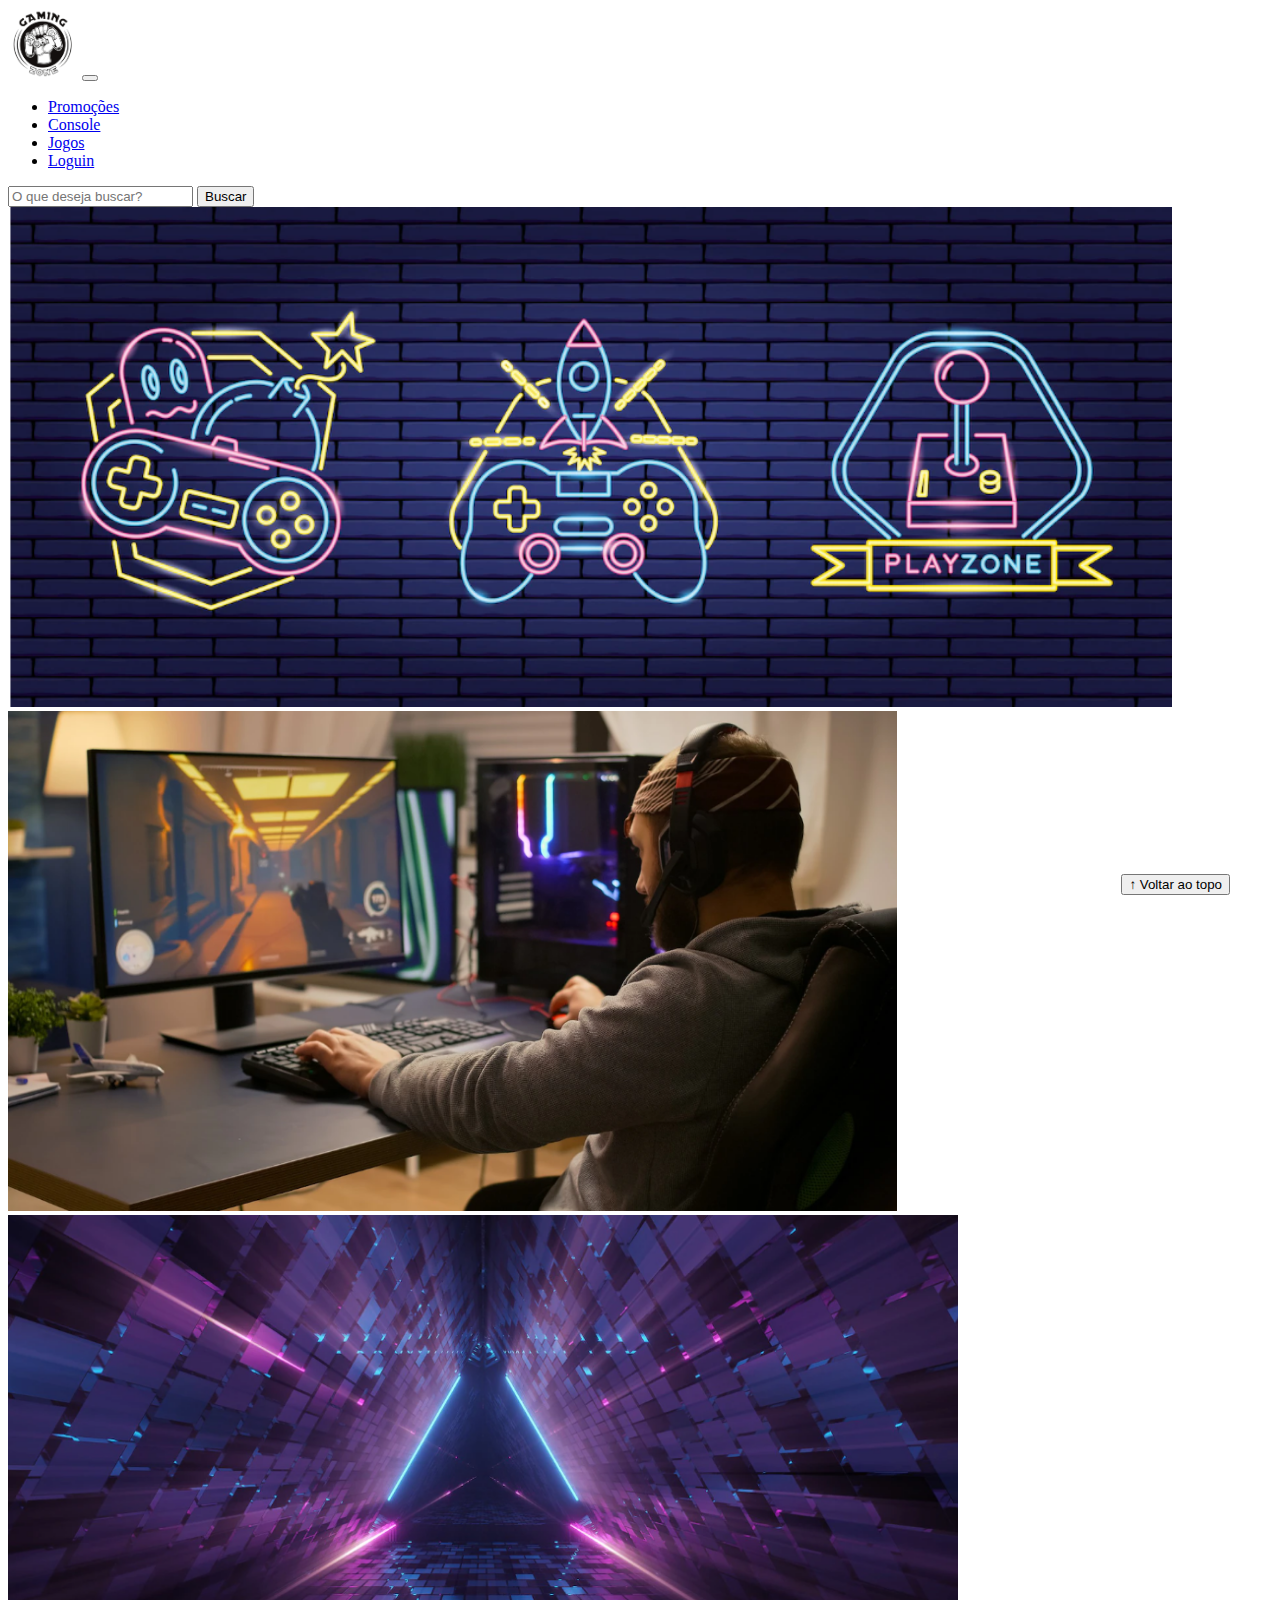
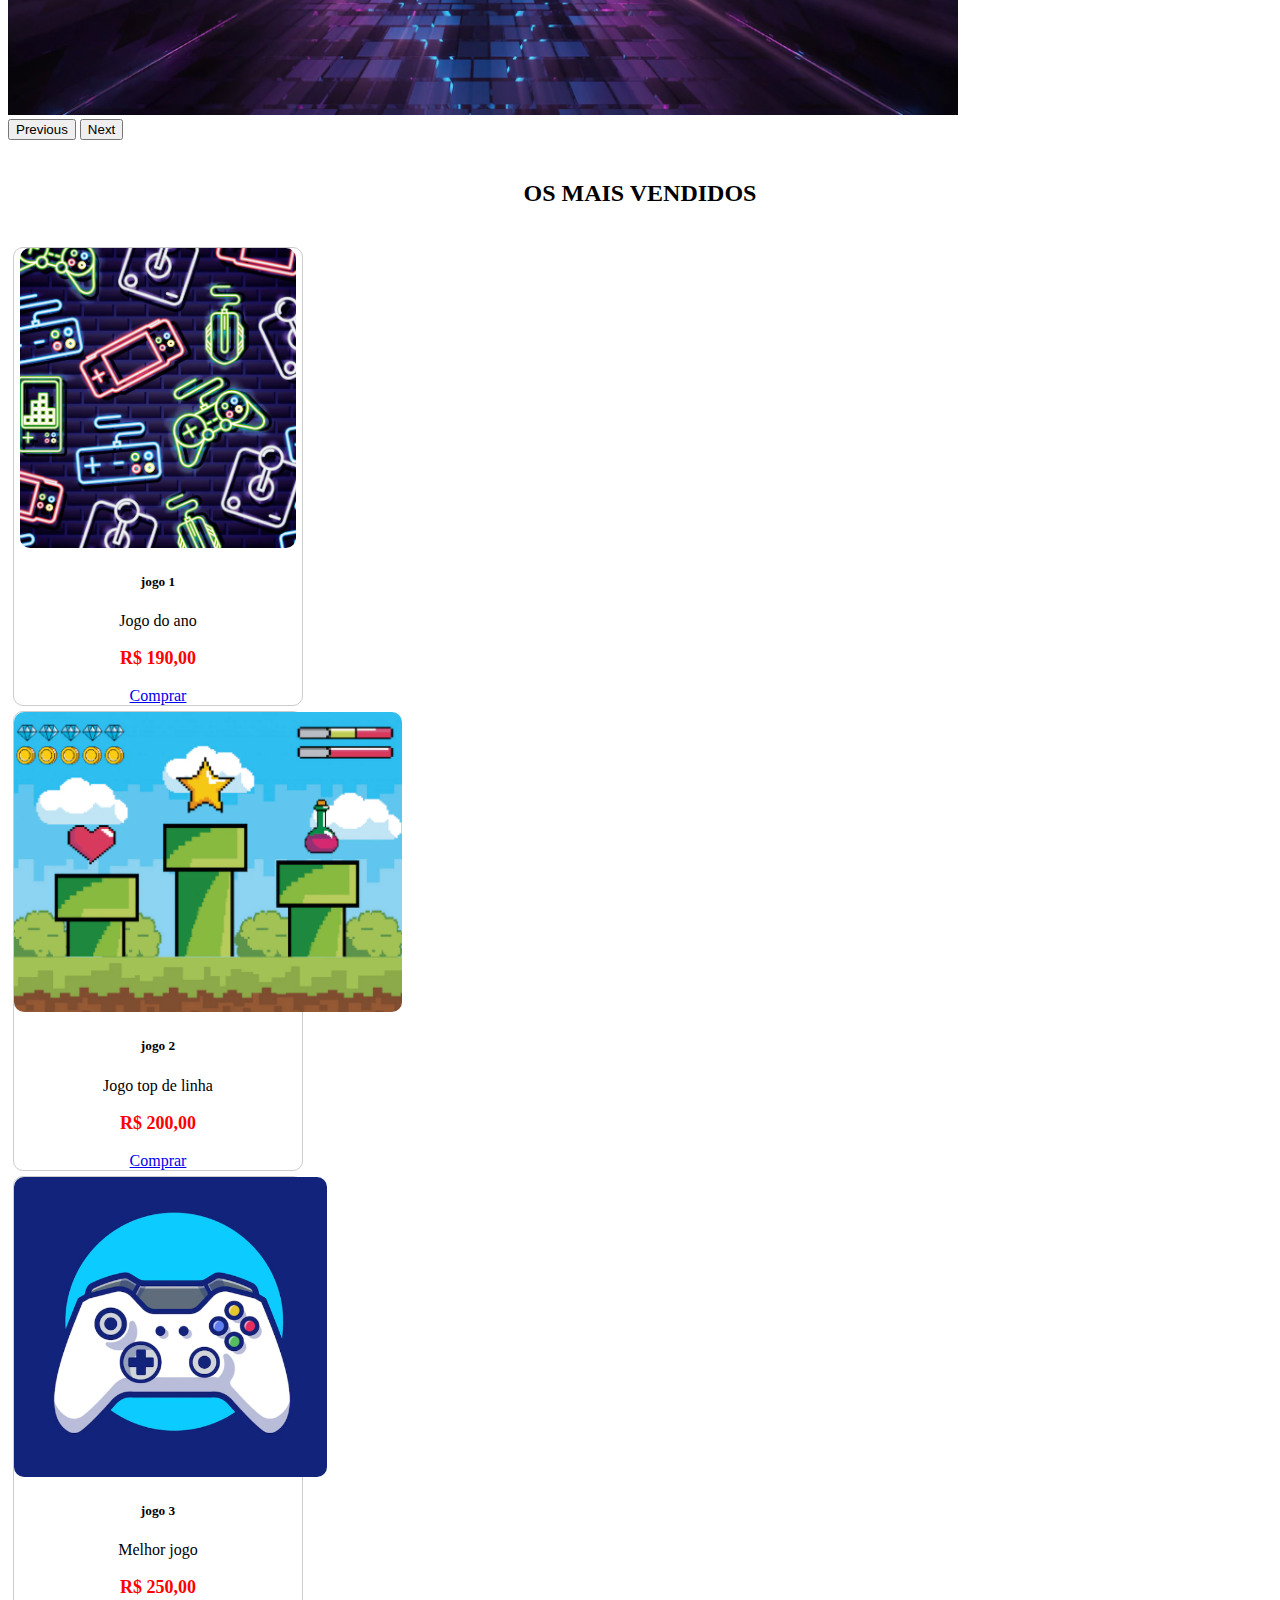
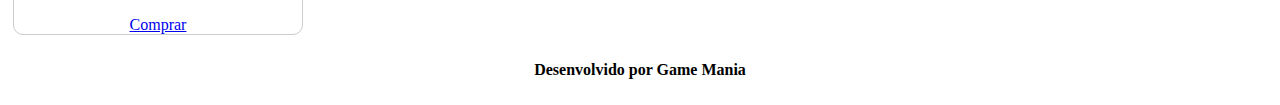
<file: index.html>
<!DOCTYPE html>
<html lang="pt-br">

<head>
  <meta charset="UTF-8">
  <meta http-equiv="X-UA-Compatible" content="IE=edge">
  <meta name="viewport" content="width=device-width, initial-scale=1.0">
  <title>Game Mania</title>

  <link href="https://cdn.jsdelivr.net/npm/bootstrap@5.2.2/dist/css/bootstrap.min.css" rel="stylesheet"
    integrity="sha384-Zenh87qX5JnK2Jl0vWa8Ck2rdkQ2Bzep5IDxbcnCeuOxjzrPF/et3URy9Bv1WTRi" crossorigin="anonymous">

  <link rel="stylesheet" href="css/estilo.css">



</head>

<body>
  <header>
    <nav class="navbar navbar-expand-lg bg-body-tertiary">
      <div class="container-fluid">
        <a class="navbar-brand" href="index.html"><img src="img/logo.png"></a>
        <button class="navbar-toggler" type="button" data-bs-toggle="collapse" data-bs-target="#navbarSupportedContent" aria-controls="navbarSupportedContent" aria-expanded="false" aria-label="Toggle navigation">
          <span class="navbar-toggler-icon"></span>
        </button>
        <div class="collapse navbar-collapse" id="navbarSupportedContent">
          <ul class="navbar-nav me-auto mb-2 mb-lg-0">
            <li class="nav-item">
              <a class="nav-link active" aria-current="page" href="#">Promoções</a>
            </li>
            <li class="nav-item">
              <a class="nav-link" href="#">Console</a>
            </li>
            <li class="nav-item">
              <a class="nav-link" href="#">Jogos</a>
            </li>
            <li class="nav-item">
              <a class="nav-link" href="login.html">Loguin</a>
            </li>
           
          </ul>
          <form class="d-flex" role="search">
            <input class="form-control me-2" type="search" placeholder="O que deseja buscar?" aria-label="Search">
            <button class="btn btn-outline-success" type="submit">Buscar</button>
          </form>
        </div>
      </div>
    </nav>

  </header>

  <main>



    <section id="section-banners" class="container-fluid">

      <div id="carouselExampleAutoplaying" class="carousel slide" data-bs-ride="carousel">
        <div class="carousel-inner">
          <div class="carousel-item active">
            <img src="img/banner1.PNG" class="d-block w-100" alt="Venha comprar na nossa loja">
          </div>
          <div class="carousel-item">
            <img src="img/banner2.PNG" class="d-block w-100" alt="...">
          </div>
          <div class="carousel-item">
            <img src="img/banner3.PNG" class="d-block w-100" alt="...">
          </div>
        </div>
        <button class="carousel-control-prev" type="button" data-bs-target="#carouselExampleAutoplaying" data-bs-slide="prev">
          <span class="carousel-control-prev-icon" aria-hidden="true"></span>
          <span class="visually-hidden">Previous</span>
        </button>
        <button class="carousel-control-next" type="button" data-bs-target="#carouselExampleAutoplaying" data-bs-slide="next">
          <span class="carousel-control-next-icon" aria-hidden="true"></span>
          <span class="visually-hidden">Next</span>
        </button>
      </div>  

    </section>
    <section id="section-vendidos" class="container-fluid">

      <h2>OS MAIS VENDIDOS</h2>

<div class="card-group">
            <div class="card" style="width: 18rem;">
              <img src="img/jogo1.PNG" class="card-img-top" alt="jogo de aventura">
              <div class="card-body">
                <h5 class="card-title">jogo 1</h5>
                <p class="card-text">Jogo do ano</p>
                <p class="preco">R$ 190,00</p> 

                <a href="#" class="btn btn-primary">Comprar</a>
              </div>
            </div>
          
            <div class="card" style="width: 18rem;">
              <img src="img/jogo2.PNG" class="card-img-top" alt="jogo de corrida">
              <div class="card-body">
                <h5 class="card-title">jogo 2</h5>
                <p class="card-text">Jogo top de linha</p>
                <p class="preco">R$ 200,00</p> 

                <a href="#" class="btn btn-primary">Comprar</a>
              </div>
            </div>

              <div class="card" style="width: 18rem;">
              <img src="img/jogo3.PNG" class="card-img-top" alt="Melhor jogo">
              <div class="card-body">
                <h5 class="card-title">jogo 3</h5>
                <p class="card-text">Melhor jogo</p>
                <p class="preco">R$ 250,00</p> 

              <a href="#" class="btn btn-primary">Comprar</a>
            </div>
          </div>
      </div>
    </section>


  </main>

  <footer>
    <p>Desenvolvido por Game Mania </p>
  </footer>

  <button id="voltar-topo" type="button" class="btn btn-outline-primary" onclick="topo()">&uarr; Voltar ao topo</button>

  <script src="js/script.js"></script>
  <script src="https://cdn.jsdelivr.net/npm/bootstrap@5.2.2/dist/js/bootstrap.bundle.min.js"
    integrity="sha384-OERcA2EqjJCMA+/3y+gxIOqMEjwtxJY7qPCqsdltbNJuaOe923+mo//f6V8Qbsw3"
    crossorigin="anonymous"></script>

</body>

</html>
</file>
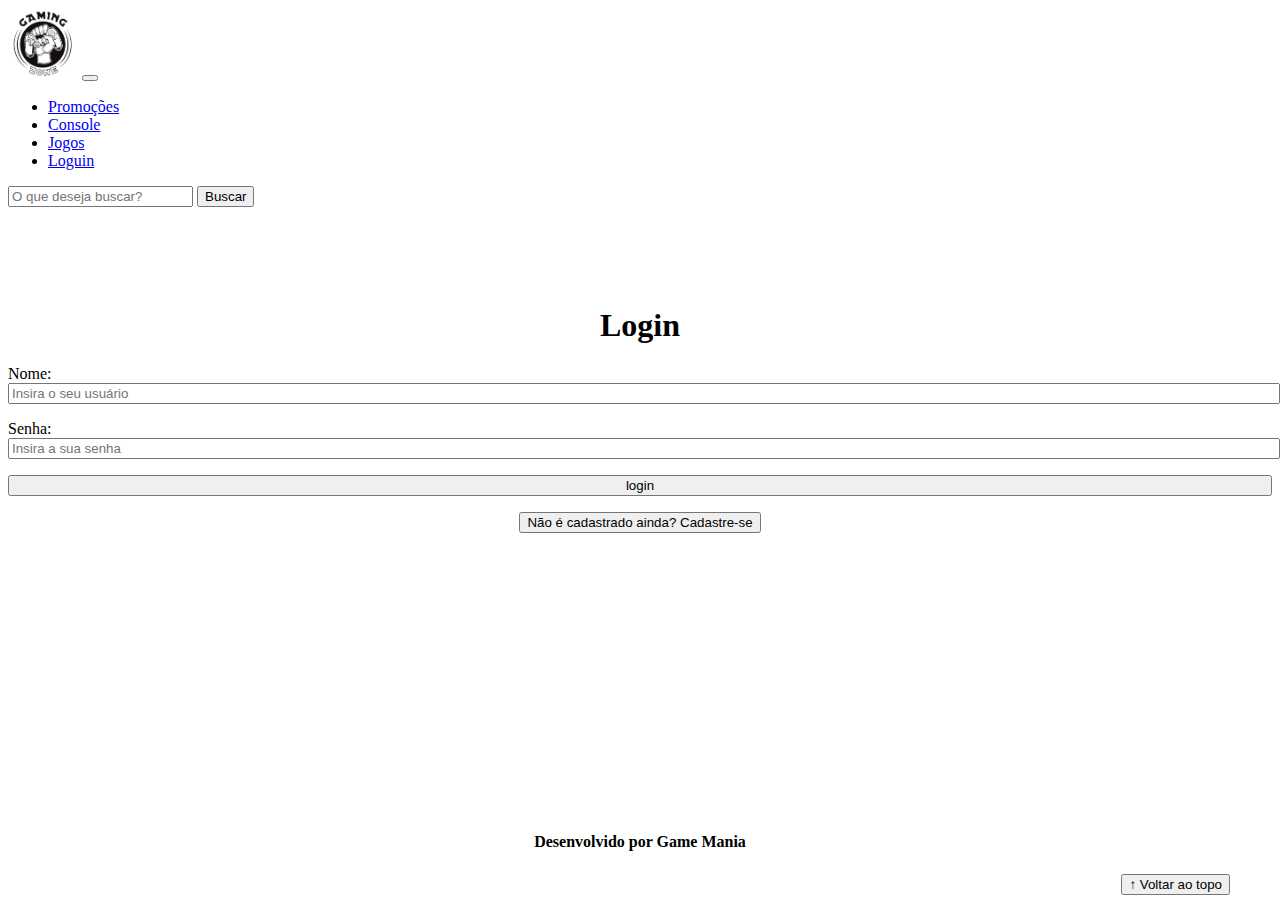
<file: login.html>
<!DOCTYPE html>
<html lang="pt-br">

<head>
    <meta charset="UTF-8">
    <meta http-equiv="X-UA-Compatible" content="IE=edge">
    <meta name="viewport" content="width=device-width, initial-scale=1.0">
    <title>Game Mania- login</title>
    <link href="https://cdn.jsdelivr.net/npm/bootstrap@5.2.2/dist/css/bootstrap.min.css" rel="stylesheet"
        integrity="sha384-Zenh87qX5JnK2Jl0vWa8Ck2rdkQ2Bzep5IDxbcnCeuOxjzrPF/et3URy9Bv1WTRi" crossorigin="anonymous">
    <link rel="stylesheet" href="css/estilo.css">
</head>

<body>
    <header>
        <nav class="navbar navbar-expand-lg bg-body-tertiary">
            <div class="container-fluid">
              <a class="navbar-brand" href="index.html"><img src="img/logo.png"></a>
              <button class="navbar-toggler" type="button" data-bs-toggle="collapse" data-bs-target="#navbarSupportedContent" aria-controls="navbarSupportedContent" aria-expanded="false" aria-label="Toggle navigation">
                <span class="navbar-toggler-icon"></span>
              </button>
              <div class="collapse navbar-collapse" id="navbarSupportedContent">
                <ul class="navbar-nav me-auto mb-2 mb-lg-0">
                  <li class="nav-item">
                    <a class="nav-link active" aria-current="page" href="#">Promoções</a>
                  </li>
                  <li class="nav-item">
                    <a class="nav-link" href="#">Console</a>
                  </li>
                  <li class="nav-item">
                    <a class="nav-link" href="#">Jogos</a>
                  </li>
                  <li class="nav-item">
                    <a class="nav-link" href="login.html">Loguin</a>
                  </li>
                 
                </ul>
                <form class="d-flex" role="search">
                  <input class="form-control me-2" type="search" placeholder="O que deseja buscar?" aria-label="Search">
                  <button class="btn btn-outline-success" type="submit">Buscar</button>
                </form>
              </div>
            </div>
          </nav>
    </header>

    <main>
        <section id="section-login">
            <h1>Login</h1>
            <div class="d-flex justify-content-center">
                <form method="post" action="" id="login">
                    <p>
                        <label for="usuario">Nome: </label>
                        <input id="usuario" name="usuario" required="required" type="text"
                            placeholder="Insira o seu usuário" class="form-control" />
                    </p>
                    <p>
                        <label for="senha">Senha: </label>
                        <input id="senha" name="senha" required="required" type="password"
                            placeholder="Insira a sua senha" class="form-control" />
                    </p>
                    <p>
                        <input type="button" value="login" class="btn btn-primary" id="bt-login" onclick="login()" />
                    </p>
                </form>
            </div>
        </section>

        <section id="section-cadastro">
            <div id="botao-cadastrar">
                <button type="button" class="btn btn-info">Não é cadastrado ainda? Cadastre-se</button>
            </div>
            <div id="form-cadastrar">

                <h1>Criar minha conta</h1>
                <p>Informe os seus dados abaixo para criar sua conta.</p>

                <div class="d-flex justify-content-center">
                    <form method="post" action="" id="login">
                        <p>
                            <label for="usuario">Usuário: </label>
                            <input id="usuario" name="usuario" required="required" type="text"
                                placeholder="ex. nome de usuário" class="form-control" />
                        </p>
                        <p>
                            <label for="email">E-mail: </label>
                            <input id="email" name="email" required="required" type="email"
                                placeholder="seu@email.com.br" class="form-control" />
                        </p>
                        <p>
                            <label for="senha">Senha: </label>
                            <input id="senha" name="senha" required="required" type="password"
                                placeholder="mínimo de 6 caracteres" class="form-control" />
                        </p>
                        <p>
                            <input type="button" value="Cadastrar" class="btn btn-primary" id="bt-cadastrar"
                                onclick="cadastro()" />
                        </p>
                    </form>
                </div>

            </div>
        </section>

    </main>



    <footer>
        <p>Desenvolvido por Game Mania </p>
    </footer>

    <button id="voltar-topo" type="button" class="btn btn-outline-primary">&uarr; Voltar ao topo</button>

    <script src="https://cdn.jsdelivr.net/npm/bootstrap@5.2.2/dist/js/bootstrap.bundle.min.js"
        integrity="sha384-OERcA2EqjJCMA+/3y+gxIOqMEjwtxJY7qPCqsdltbNJuaOe923+mo//f6V8Qbsw3"
        crossorigin="anonymous"></script>
    <script src="js/script.js"></script>

    <script src="https://code.jquery.com/jquery-3.6.1.js"
        integrity="sha256-3zlB5s2uwoUzrXK3BT7AX3FyvojsraNFxCc2vC/7pNI=" crossorigin="anonymous"></script>
    <script type="text/javascript" src="js/jquery-script.js"></script>

</body>

</html>
</file>
<file: css/estilo.css>
/*cabeçalho*/
header img {
    height: 70px;
    width: 70px;
}


/*Conteudo principal*/
main{
    min-height: 500px;
}


/*banner*/
#section-banners img{
    height: 500px;
}

/*Produtos vendidos*/

#section-vendidos{
    text-align: center;
}

#section-vendidos h2 {

    font-weight: bold;
    padding: 20px;
}

#section-vendidos img {
    height: 300px;
    border-radius: 10px;
}

#section-vendidos .card {
    margin: 5px;
    border: 1px solid #ccc;
    border-radius: 10px;
}

#section-vendidos .preco {
    color: red;
    font-size: 18px;
    font-weight: bold;
}


/*Rodapé*/
footer{
    text-align: center;
}

footer p {
    font-weight: bold;
    padding: 10px;
}


/*Botão Voltar topo*/

#voltar-topo{
    position: fixed;
    bottom: 5px;
    right: 50px;
}

/* página de login  */

#section-login{
    margin-top: 100px;
}


#section-login h1{
    text-align: center;
}

#section-login input{
    width: 100%;
}

/* Formulário de cadastro*/

#section-cadastro{
    padding: spx;
    text-align: center;
    background-color: #fff;
}

#form-cadastrar {
    padding: 50px;
    display: none;
}
</file>
